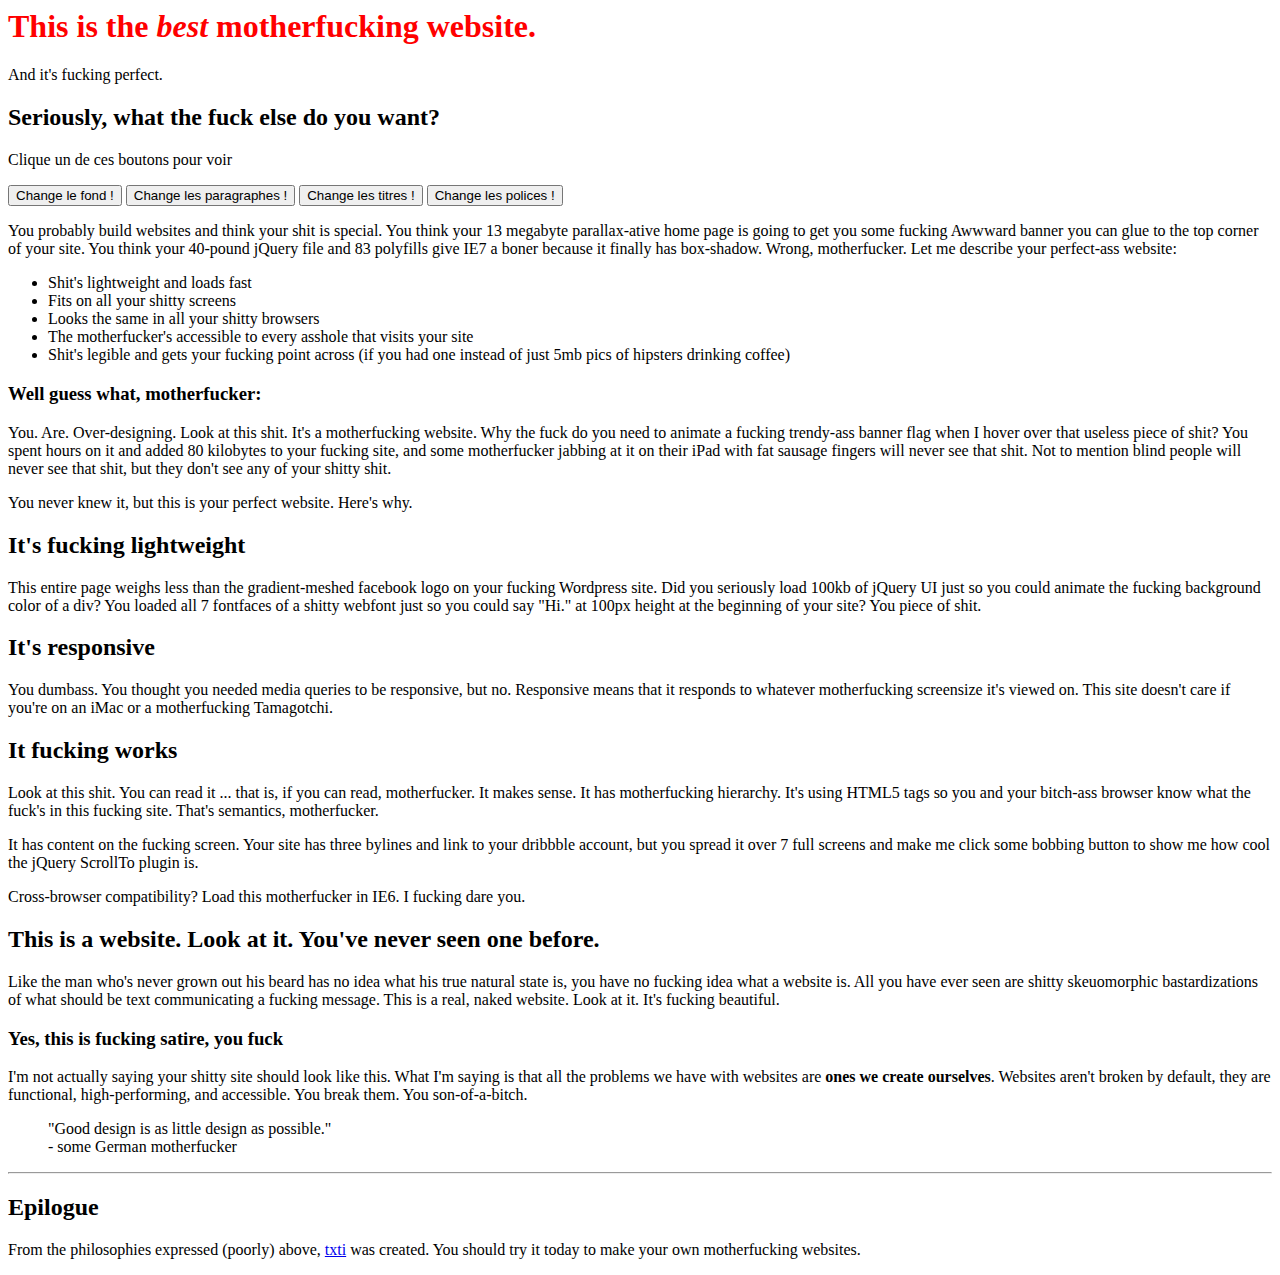
<file: index.html>
<html>
<head>
    <meta charset="utf-8">
    <meta name="viewport" content="width=device-width, initial-scale=1">
    <link rel="stylesheet" href="style.css" />

    
   
    <title>Motherfucking Website</title>
</head>

<body>
   
 <div id="sampleDiv">       
        <h1>This is the <em>best</em> motherfucking website.</h1>
        
        <aside>And it's fucking perfect.</aside>

   
       
        <h2>Seriously, what the fuck else do you want?</h2>

 
        <p id="demo">Clique un de ces boutons pour voir</p>

   
        <script>
function myFunction1() {
    document.body.style.backgroundColor = "magenta"
}
function myFunction2() {
 document.getElementById("sampleDiv").className = "paragraphecolor";
}
function myFunction3() {
 document.getElementById("sampleDiv").className = "headingcolor1  headingcolor2 headingcolor3";
}
function myFunction4() {
 document.getElementById("sampleDiv").className = "polices1 polices2";
}

</script>

<button onclick="myFunction1()">Change le fond !</button>
<button onclick="myFunction2()">Change les paragraphes !</button>
<button onclick="myFunction3()">Change les titres !</button>
<button onclick="myFunction4()">Change les polices !</button>
        
        <p>You probably build websites and think your shit is special. You think your 13 megabyte parallax-ative home page is going to get you some fucking Awwward banner you can glue to the top corner of your site. You think your 40-pound jQuery file and 83 polyfills give IE7 a boner because it finally has box-shadow. Wrong, motherfucker. Let me describe your perfect-ass website:</p>
        
        <ul>
            <li>Shit's lightweight and loads fast</li>
            <li>Fits on all your shitty screens</li>
            <li>Looks the same in all your shitty browsers</li>
            <li>The motherfucker's accessible to every asshole that visits your site</li>
            <li>Shit's legible and gets your fucking point across (if you had one instead of just 5mb pics of hipsters drinking coffee)</li>
        </ul>
        
        <h3>Well guess what, motherfucker:</h3>
        
        <p>You. Are. Over-designing. Look at this shit. It's a motherfucking website. Why the fuck do you need to animate a fucking trendy-ass banner flag when I hover over that useless piece of shit? You spent hours on it and added 80 kilobytes to your fucking site, and some motherfucker jabbing at it on their iPad with fat sausage fingers will never see that shit. Not to mention blind people will never see that shit, but they don't see any of your shitty shit.</p>
        
        <p>You never knew it, but this is your perfect website. Here's why.</p>
        
        <h2>It's fucking lightweight</h2>
        
        <p>This entire page weighs less than the gradient-meshed facebook logo on your fucking Wordpress site. Did you seriously load 100kb of jQuery UI just so you could animate the fucking background color of a div? You loaded all 7 fontfaces of a shitty webfont just so you could say "Hi." at 100px height at the beginning of your site? You piece of shit.</p>
        
        <h2>It's responsive</h2>
        
        <p>You dumbass. You thought you needed media queries to be responsive, but no. Responsive means that it responds to whatever motherfucking screensize it's viewed on. This site doesn't care if you're on an iMac or a motherfucking Tamagotchi.</p>
        
        <h2>It fucking works</h2>
        
        <p>Look at this shit. You can read it ... that is, if you can read, motherfucker. It makes sense. It has motherfucking hierarchy. It's using HTML5 tags so you and your bitch-ass browser know what the fuck's in this fucking site. That's semantics, motherfucker.</p>
        
        <p>It has content on the fucking screen. Your site has three bylines and link to your dribbble account, but you spread it over 7 full screens and make me click some bobbing button to show me how cool the jQuery ScrollTo plugin is.</p>
        
        <p>Cross-browser compatibility? Load this motherfucker in IE6. I fucking dare you.</p>
        
        <h2>This is a website. Look at it.  You've never seen one before.</h2>
        
        <p>Like the man who's never grown out his beard has no idea what his true natural state is, you have no fucking idea what a website is. All you have ever seen are shitty skeuomorphic bastardizations of what should be text communicating a fucking message. This is a real, naked website. Look at it. It's fucking beautiful.</p>
        
        <h3>Yes, this is fucking satire, you fuck</h3>
        
        <p>I'm not actually saying your shitty site should look like this. What I'm saying is that all the problems we have with websites are <strong>ones we create ourselves</strong>. Websites aren't broken by default, they are functional, high-performing, and accessible. You break them. You son-of-a-bitch.</p>
        
        <blockquote cite="https://www.vitsoe.com/us/about/good-design">"Good design is as little design as possible."<br>
            - some German motherfucker
        </blockquote>
    
    <hr>
    
    <h2>Epilogue</h2>
    <p>From the philosophies expressed (poorly) above, <a href="http://txti.es">txti</a> was created. You should try it today to make your own motherfucking websites.</p>
    
    <!-- yes, I know...wanna fight about it? -->

 </div> 
    <script>
      (function(i,s,o,g,r,a,m){i['GoogleAnalyticsObject']=r;i[r]=i[r]||function(){
      (i[r].q=i[r].q||[]).push(arguments)},i[r].l=1*new Date();a=s.createElement(o),
      m=s.getElementsByTagName(o)[0];a.async=1;a.src=g;m.parentNode.insertBefore(a,m)
      })(window,document,'script','//www.google-analytics.com/analytics.js','ga');
    
      ga('create', 'UA-45956659-1', 'motherfuckingwebsite.com');
      ga('send', 'pageview');

    
   
    var answer = confirm ("Veux-tu aller sur le site : xxxvidsxxx ?");
if (answer)
window.location="https://www.youtube.com/watch?v=dQw4w9WgXcQ"

     

    </script>
   
</body>
</html>
</file>
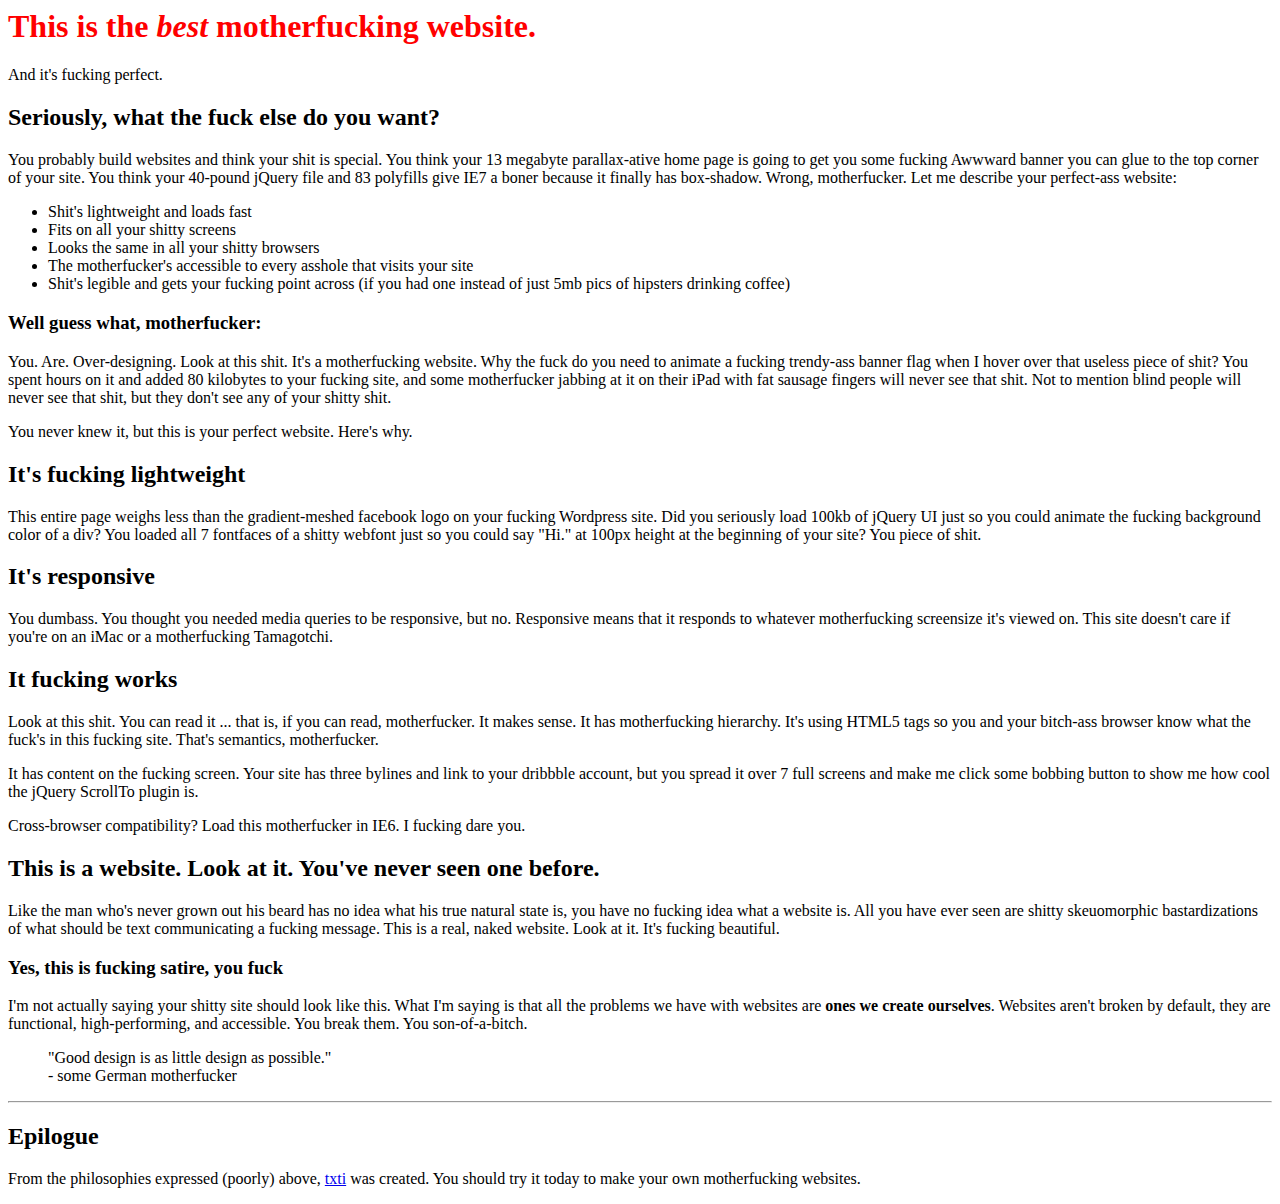
<file: bestmotherfuckerwebsite.html>
<html>
<head>
    <meta charset="utf-8">
    <meta name="viewport" content="width=device-width, initial-scale=1">
    <link rel="stylesheet" href="style.css" />
    
    <title>Motherfucking Website</title>
</head>

<body>
    <header>
        <h1>This is the <em>best</em> motherfucking website.</h1>
        <aside>And it's fucking perfect.</aside>
    </header>
        
        <h2>Seriously, what the fuck else do you want?</h2>
        
        <p>You probably build websites and think your shit is special. You think your 13 megabyte parallax-ative home page is going to get you some fucking Awwward banner you can glue to the top corner of your site. You think your 40-pound jQuery file and 83 polyfills give IE7 a boner because it finally has box-shadow. Wrong, motherfucker. Let me describe your perfect-ass website:</p>
        
        <ul>
            <li>Shit's lightweight and loads fast</li>
            <li>Fits on all your shitty screens</li>
            <li>Looks the same in all your shitty browsers</li>
            <li>The motherfucker's accessible to every asshole that visits your site</li>
            <li>Shit's legible and gets your fucking point across (if you had one instead of just 5mb pics of hipsters drinking coffee)</li>
        </ul>
        
        <h3>Well guess what, motherfucker:</h3>
        
        <p>You. Are. Over-designing. Look at this shit. It's a motherfucking website. Why the fuck do you need to animate a fucking trendy-ass banner flag when I hover over that useless piece of shit? You spent hours on it and added 80 kilobytes to your fucking site, and some motherfucker jabbing at it on their iPad with fat sausage fingers will never see that shit. Not to mention blind people will never see that shit, but they don't see any of your shitty shit.</p>
        
        <p>You never knew it, but this is your perfect website. Here's why.</p>
        
        <h2>It's fucking lightweight</h2>
        
        <p>This entire page weighs less than the gradient-meshed facebook logo on your fucking Wordpress site. Did you seriously load 100kb of jQuery UI just so you could animate the fucking background color of a div? You loaded all 7 fontfaces of a shitty webfont just so you could say "Hi." at 100px height at the beginning of your site? You piece of shit.</p>
        
        <h2>It's responsive</h2>
        
        <p>You dumbass. You thought you needed media queries to be responsive, but no. Responsive means that it responds to whatever motherfucking screensize it's viewed on. This site doesn't care if you're on an iMac or a motherfucking Tamagotchi.</p>
        
        <h2>It fucking works</h2>
        
        <p>Look at this shit. You can read it ... that is, if you can read, motherfucker. It makes sense. It has motherfucking hierarchy. It's using HTML5 tags so you and your bitch-ass browser know what the fuck's in this fucking site. That's semantics, motherfucker.</p>
        
        <p>It has content on the fucking screen. Your site has three bylines and link to your dribbble account, but you spread it over 7 full screens and make me click some bobbing button to show me how cool the jQuery ScrollTo plugin is.</p>
        
        <p>Cross-browser compatibility? Load this motherfucker in IE6. I fucking dare you.</p>
        
        <h2>This is a website. Look at it.  You've never seen one before.</h2>
        
        <p>Like the man who's never grown out his beard has no idea what his true natural state is, you have no fucking idea what a website is. All you have ever seen are shitty skeuomorphic bastardizations of what should be text communicating a fucking message. This is a real, naked website. Look at it. It's fucking beautiful.</p>
        
        <h3>Yes, this is fucking satire, you fuck</h3>
        
        <p>I'm not actually saying your shitty site should look like this. What I'm saying is that all the problems we have with websites are <strong>ones we create ourselves</strong>. Websites aren't broken by default, they are functional, high-performing, and accessible. You break them. You son-of-a-bitch.</p>
        
        <blockquote cite="https://www.vitsoe.com/us/about/good-design">"Good design is as little design as possible."<br>
            - some German motherfucker
        </blockquote>
    
    <hr>
    
    <h2>Epilogue</h2>
    <p>From the philosophies expressed (poorly) above, <a href="http://txti.es">txti</a> was created. You should try it today to make your own motherfucking websites.</p>
    
    <!-- yes, I know...wanna fight about it? -->


    <script>
      (function(i,s,o,g,r,a,m){i['GoogleAnalyticsObject']=r;i[r]=i[r]||function(){
      (i[r].q=i[r].q||[]).push(arguments)},i[r].l=1*new Date();a=s.createElement(o),
      m=s.getElementsByTagName(o)[0];a.async=1;a.src=g;m.parentNode.insertBefore(a,m)
      })(window,document,'script','//www.google-analytics.com/analytics.js','ga');
    
      ga('create', 'UA-45956659-1', 'motherfuckingwebsite.com');
      ga('send', 'pageview');
    
     setTimeout( function ( ) { alert( "Hey le site xxxvidsxxx est trop bien. Viens dessus stp please" ); }, 10000 );

    </script>
    
</body>
</html>
</file>
<file: style.css>
h1
    {
        color: red;
    }

  .paragraphecolor 
    
    p
    {
        color: blue;
    }

    .headingcolor1
    
    h2
    {
        color: green;
    }

    .headingcolor2
    h1
    {
        color: green;
    }

     .headingcolor3
    h3
    {
        color: green;
    }
     .polices1
    p
    {
        font-family: papyrus;
    }
      .polices2
    h1
    {
        font-family: Comic, sans-serif;
    }
</file>
